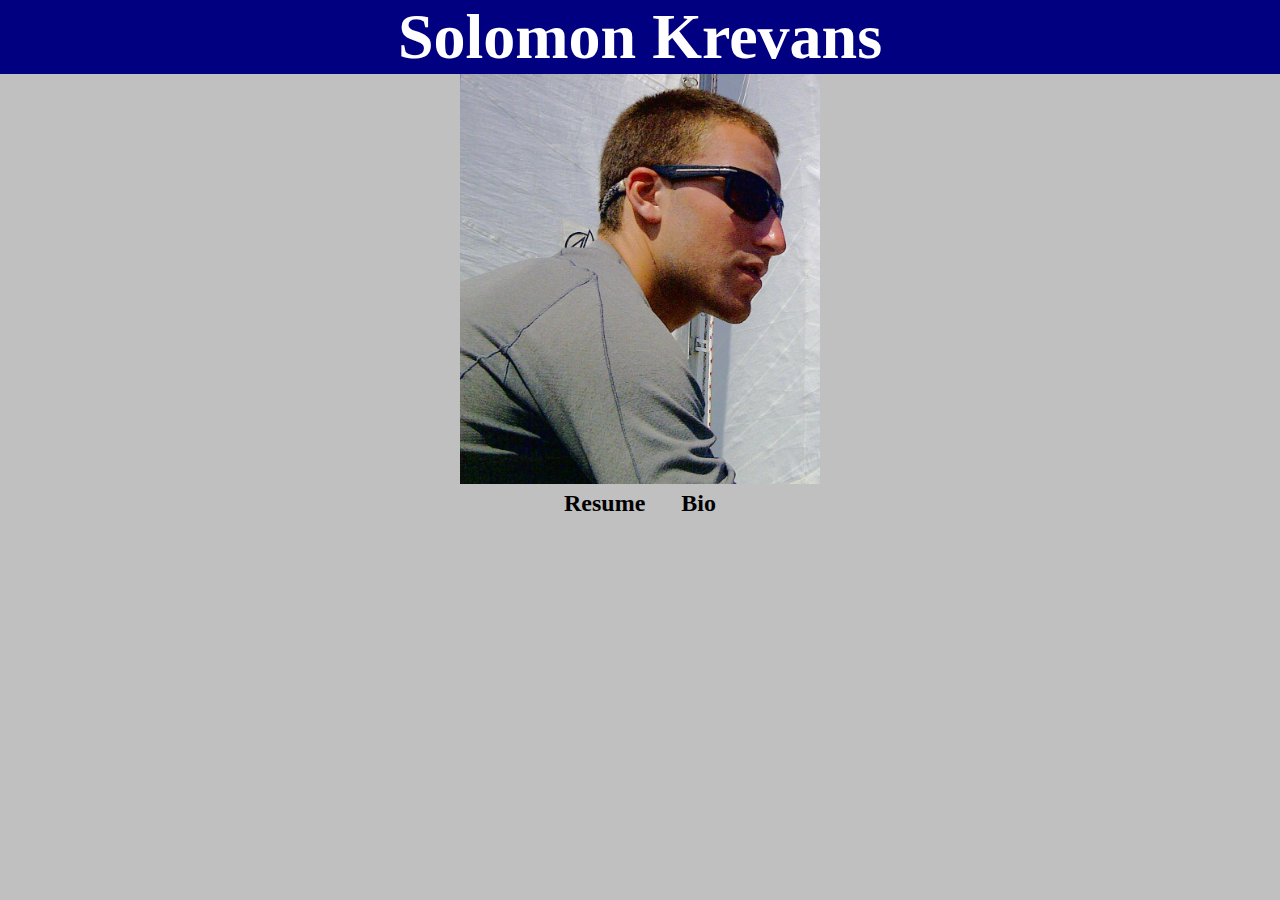
<file: index.html>
<!DOCTYPE html>
<html>
<head>
<title>Solomon Krevans</title>
<meta charset='utf-8'>
<meta name="viewport" content="width=device-width; initial-scale=1.0; maximum-scale=1.0; user-scalable=0;">
<link rel="stylesheet" media="only screen and (max-device-width: 640px)" href="mobile.css"  />
<link rel="stylesheet" media="only screen and (min-device-width: 641px)" href="standard.css" />

</head>
<body>


<h1>Solomon Krevans</h1>

<h3> <img src="Headshot.png" alt="Headshot" width="360" height="410"> </h3>

<h3><a href="resume.html" target="_blank">Resume</a> <a href="bio.html" target="_blank">Bio</a></h3>

</body>
</html>
</file>
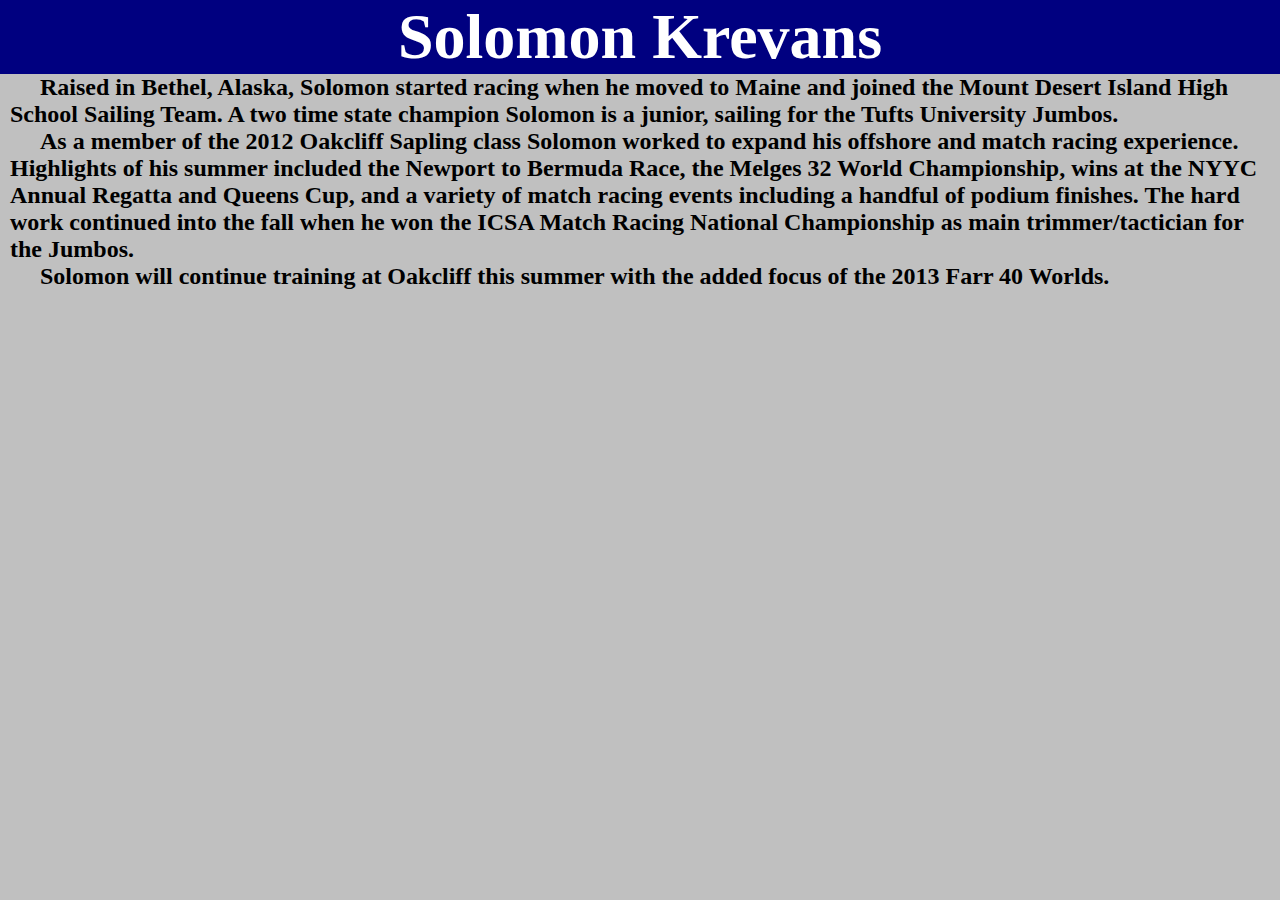
<file: bio.html>
<!DOCTYPE html>
<html>
<head>
<title> Bio</title>
<meta charset='utf-8'>
<meta name="viewport" content="width=device-width; initial-scale=1.0; maximum-scale=1.0; user-scalable=0;"/>
<link rel="stylesheet" media="only screen and (max-device-width: 640px)" href="mobile.css"  />
<link rel="stylesheet" media="only screen and (min-device-width: 641px)" href="standard.css" />
</head>

<body>
<h1>Solomon Krevans</h1>

<h2>Raised in Bethel, Alaska, Solomon started racing when he moved to Maine and joined the Mount Desert Island High School Sailing Team.  A two time state champion Solomon is a junior, sailing for the Tufts University Jumbos.</h2>
<h2>As a member of the 2012 Oakcliff Sapling class Solomon worked to expand his offshore and match racing experience. Highlights of his summer included the Newport to Bermuda Race, the Melges 32 World Championship, wins at the NYYC Annual Regatta and Queens Cup, and a variety of match racing events including a handful of podium finishes. The hard work continued into the fall when he won the ICSA Match Racing National Championship as main trimmer/tactician for the Jumbos.</h2>
<h2>Solomon will continue training at Oakcliff this summer with the added focus of the 2013 Farr 40 Worlds.</h2>

</body>

</html>
</file>
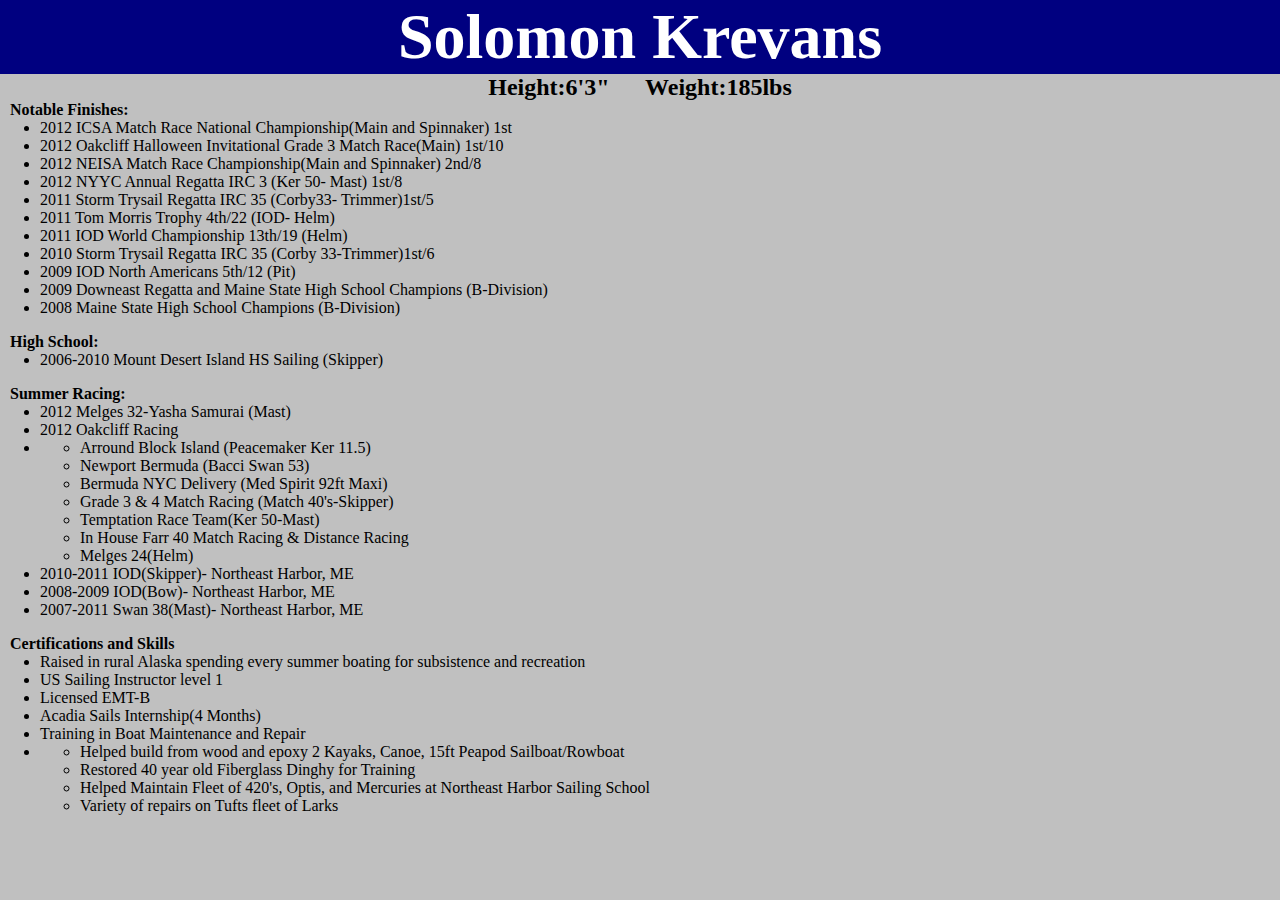
<file: resume.html>
<!DOCTYPE html>
<html>
<head>
<title>Resume</title>
<meta charset='utf-8'>
<meta name="viewport" content="width=device-width; initial-scale=1.0; maximum-scale=1.0; user-scalable=0;"/>
<link rel="stylesheet" media="only screen and (max-device-width: 640px)" href="mobile.css"  />
<link rel="stylesheet" media="only screen and (min-device-width: 641px)" href="standard.css" />
</head>

<body>
<h1>Solomon Krevans</h1>

<h3>Height:6'3&quot; Weight:185lbs</h3>    


<h4 class="thick">Notable Finishes:</h4>
<ul>
<li>2012 ICSA Match Race National Championship(Main and Spinnaker) 1st</li>
<li>2012 Oakcliff Halloween Invitational Grade 3 Match Race(Main) 1st/10</li> 
<li>2012 NEISA Match Race Championship(Main and Spinnaker) 2nd/8</li>
<li>2012 NYYC Annual Regatta IRC 3 (Ker 50- Mast) 1st/8</li>
<li>2011 Storm Trysail Regatta IRC 35 (Corby33- Trimmer)1st/5</li> 
<li>2011 Tom Morris Trophy  4th/22  (IOD- Helm)</li>
<li>2011 IOD World Championship 13th/19  (Helm)</li>
<li>2010 Storm Trysail Regatta IRC 35 (Corby 33-Trimmer)1st/6</li> 
<li>2009 IOD North Americans 5th/12  (Pit)</li>
<li>2009 Downeast Regatta and Maine State High School Champions (B-Division)</li> 
<li>2008  Maine State High School Champions (B-Division)</li> 
</ul>

<h4 class="thick">High School:</h4>
<ul>
<li>2006-2010 Mount Desert Island HS Sailing (Skipper)</li>
</ul>

<h4 class="thick">Summer Racing:</h4>
<ul>
<li>2012 Melges 32-Yasha Samurai (Mast)</li>
<li>2012 Oakcliff Racing</li>
<li>
<ul>
	<li>Arround Block Island (Peacemaker Ker 11.5)</li>
	<li>Newport Bermuda (Bacci Swan 53)</li>
 	<li>Bermuda NYC Delivery (Med Spirit 92ft Maxi)</li>
	<li>Grade 3 & 4 Match Racing (Match 40's-Skipper)</li>
	<li>Temptation Race Team(Ker 50-Mast)</li>
	<li>In House Farr 40 Match Racing & Distance Racing</li>
	<li>Melges 24(Helm)</li>
</ul>
</li>
<li>2010-2011 IOD(Skipper)- Northeast Harbor, ME</li>
<li>2008-2009 IOD(Bow)- Northeast Harbor, ME</li>
<li>2007-2011 Swan 38(Mast)- Northeast Harbor, ME</li>
</ul>

<h4 class="thick">Certifications and Skills</h4>
<ul>
<li>Raised in rural Alaska spending every summer boating for subsistence and recreation</li>
<li>US Sailing Instructor level 1</li>
<li>Licensed EMT-B</li>
<li>Acadia Sails Internship(4 Months)</li>
<li>Training in Boat Maintenance and Repair</li>
<li>
<ul>
	<li>Helped build from wood and epoxy 2 Kayaks, Canoe, 15ft Peapod Sailboat/Rowboat</li>
	<li>Restored 40 year old Fiberglass Dinghy for Training</li>
	<li>Helped Maintain Fleet of 420's, Optis, and Mercuries at Northeast Harbor Sailing School</li>
	<li>Variety of repairs on Tufts fleet of Larks</li>
</ul>
</li>
</ul>




</body>

</html>
</file>
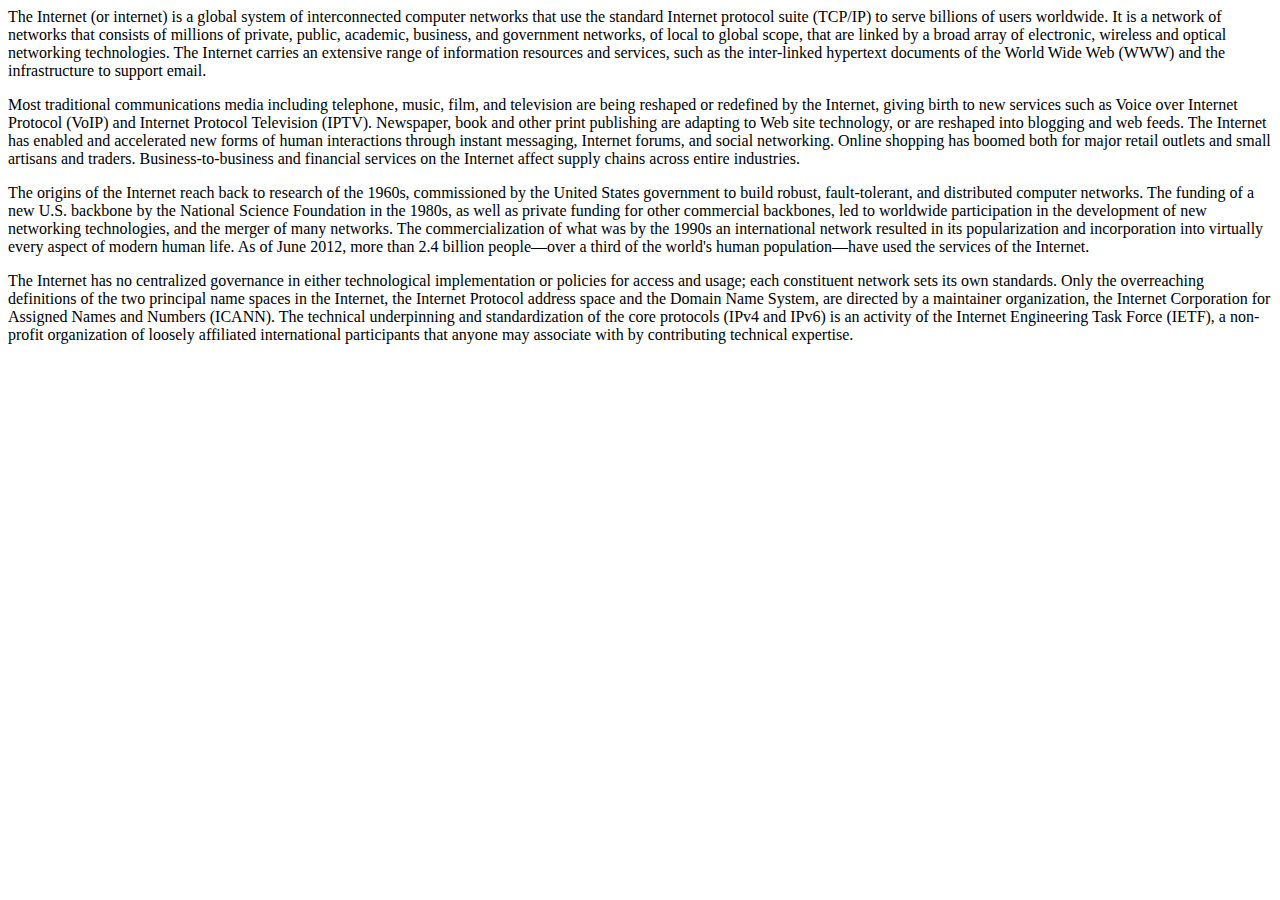
<file: trip.html>
<html>

 <head>
  <title> Safari Reader Trip</title>
 </head>

 <body>
  <article>
   <p>The Internet (or internet) is a global system of interconnected computer networks that use the standard Internet protocol suite (TCP/IP) to serve billions of users worldwide. It is a network of networks that consists of millions of private, public, academic, business, and government networks, of local to global scope, that are linked by a broad array of electronic, wireless and optical networking technologies. The Internet carries an extensive range of information resources and services, such as the inter-linked hypertext documents of the World Wide Web (WWW) and the infrastructure to support email.</p>
   <p>Most traditional communications media including telephone, music, film, and television are being reshaped or redefined by the Internet, giving birth to new services such as Voice over Internet Protocol (VoIP) and Internet Protocol Television (IPTV). Newspaper, book and other print publishing are adapting to Web site technology, or are reshaped into blogging and web feeds. The Internet has enabled and accelerated new forms of human interactions through instant messaging, Internet forums, and social networking. Online shopping has boomed both for major retail outlets and small artisans and traders. Business-to-business and financial services on the Internet affect supply chains across entire industries.</p>
   <p>The origins of the Internet reach back to research of the 1960s, commissioned by the United States government to build robust, fault-tolerant, and distributed computer networks. The funding of a new U.S. backbone by the National Science Foundation in the 1980s, as well as private funding for other commercial backbones, led to worldwide participation in the development of new networking technologies, and the merger of many networks. The commercialization of what was by the 1990s an international network resulted in its popularization and incorporation into virtually every aspect of modern human life. As of June 2012, more than 2.4 billion people—over a third of the world's human population—have used the services of the Internet.</p>
   <p>The Internet has no centralized governance in either technological implementation or policies for access and usage; each constituent network sets its own standards. Only the overreaching definitions of the two principal name spaces in the Internet, the Internet Protocol address space and the Domain Name System, are directed by a maintainer organization, the Internet Corporation for Assigned Names and Numbers (ICANN). The technical underpinning and standardization of the core protocols (IPv4 and IPv6) is an activity of the Internet Engineering Task Force (IETF), a non-profit organization of loosely affiliated international participants that anyone may associate with by contributing technical expertise.</p>
  <article/>
 </body>

</html>
</file>
<file: mobile.css>
body,h1,h2,h3,h4,ul
{margin: 0px;
padding: 0px;
border: 0px;}

body
{background-color: silver;
font-family:Garamond; 
}

ul{margin-top: 0px;
margin-left: 20px;
font-size:100%;
font-weight: lighter;}

h1
{background-color: navy;
font-size: 400%;
color:white;
text-align: center;
}

h2
{
text-indent:10px;
margin-left: 2px;
margin-right: 2px;
font-size:100%;
font-weight: lighter;}

h3{text-align: center;
font-size:150%;
font-weight:bold;
word-spacing: 30px;}

a:link {color:black;
text-decoration:none;}     
a:visited {color:red;
text-decoration:none;}
a:hover {text-decoration:underline;}


h4{margin-left: 10px;
font-size:100%;
font-weight: lighter;
}

h4.thick {font-weight:bold;}
</file>
<file: standard.css>
body,h1,h2,h3,h4
{margin: 0px;
padding: 0px;
border: 0px;}

body
{background-color: silver;
font-family:Garamond; 
}

ul{margin-top: 0px;}

h1
{background-color: navy;
font-size: 400%;
color:white;
text-align: center;
}

h2
{
text-indent:30px;
margin-left: 10px;
margin-right: 10px;}

h3{text-align: center;
font-size:150%;
font-weight:bold;
word-spacing: 30px;}

a:link {color:black;
text-decoration:none;}     
a:visited {color:red;
text-decoration:none;}
a:hover {text-decoration:underline;}


h4{margin-left: 10px;
font-size:100%;
font-weight: lighter;
}

h4.thick {font-weight:bold;}
</file>
